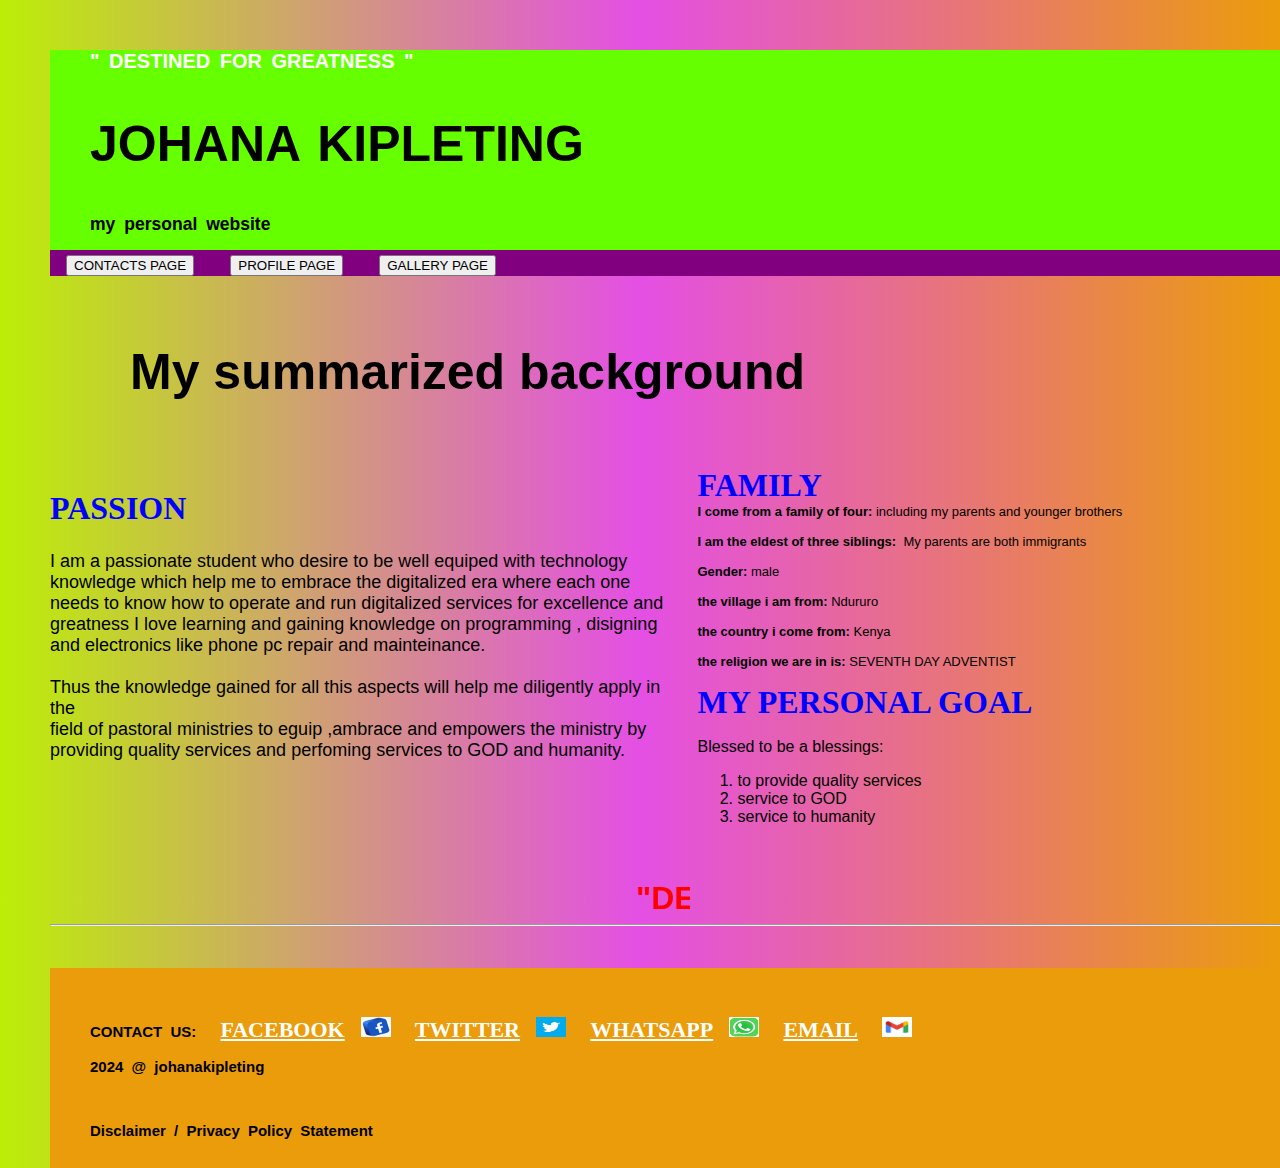
<file: index.html>
﻿<html>
 <meta name="viewport" content="width=device-width, initial-scale=1">

<body style = "background-color:rgb(204, 39, 154)">
<title>welcome friends and family </title>
<head>
<header>
 <meta name=”viewport” content=”width=device-width, initial-scale=1″>
<link rel= "stylesheet" href= "RUGUT.CSS">
<h1>" DESTINED FOR GREATNESS "</h1>
<h2>JOHANA KIPLETING  <br></h2>
<h3> my personal website</h3>
</header>

<div class="topnav">

<a href="contact.HTML"><button type= "click">CONTACTS PAGE</button></a>
<a href="PROFILE.HTML"><button type= "click">PROFILE PAGE </button></a>
<a href="gallery.html"><button type= "click">GALLERY PAGE</button></a>
</div>
<body>
<div class="row">
<div class="col"></div>
</div>
<h4>My summarized background</h4>
<div class="container-fluid">
  <meta charset="utf-8">
  <meta name="viewport" content="width=device-width, initial-scale=1">
<h6>
<font size= "6"face= "castellar"color= "blue">PASSION</FONT></h6>
<font size="4">I am a passionate student who desire to be well equiped with technology <br> knowledge 
    which help me to embrace the digitalized era where each one needs to know how to operate and
     run digitalized services for excellence and greatness I love learning and gaining knowledge 
     on programming , disigning and electronics like phone pc repair and mainteinance.  <br>
     <br>Thus the knowledge gained for all this aspects will help me diligently apply in the <br>
     field of pastoral ministries to eguip ,ambrace and empowers the ministry by providing quality 
     services and perfoming services to GOD and humanity. </font><br><br><br><br><br><br>
<font size= "6"face= "castellar"color= "blue"><b>FAMILY</b></FONT><br>
<font size="2">


<b>I come from a family of four:</b> including my parents and younger brothers<br><br>
<b>I am the eldest of three siblings:</b>  My parents are both immigrants<br><br>
<b>Gender:</b> male<br><br>
<b>the village i am from:</b> Ndururo<br><br>
<b>the country i come from:</b> Kenya<br><br>
<b>the religion we are in is:</b> SEVENTH DAY ADVENTIST<br><br>

</font>
<font size= "6"face= "castellar"color= "blue"><b>MY PERSONAL GOAL </b></FONT><br><br>
<font size="3">Blessed to be a blessings:<br>
<ol>
<li>to provide quality services</li>
<li>service to GOD </li>
<li>service to humanity</li>
</div>
</ol>
</font>
<br><br>
<marquee width= "50%" direction= "left,right"><font size="6" face="arial" color="red"> <b>"DESTINED FOR GREATNESS"</b></font></marquee>
<hr>
</body><br><br>
</div>
<footer><br><br>
<p><b>CONTACT US: <a href= "https://www.facebook.com/">FACEBOOK</a><img src="facebook.png" alt="Lights"width="30px" height="20px">
<a href= "https://x.com/login">TWITTER</a><img src="twitter.png" alt="Lights"width="30px" height="20px">
<a href= "https://web.whatsapp.com/">WHATSAPP</a><img src="whatsapp.jpg" alt="Lights"width="30px" height="20px">
<a href= "http://accounts.google.com/">EMAIL</a> <img src="email.png" alt="Lights"width="30px" height="20px">
<p><b>2024 @ johanakipleting </b></p><br>
<p><b>Disclaimer / Privacy Policy Statement</b></p>
</footer>

</html>






</html>
</file>
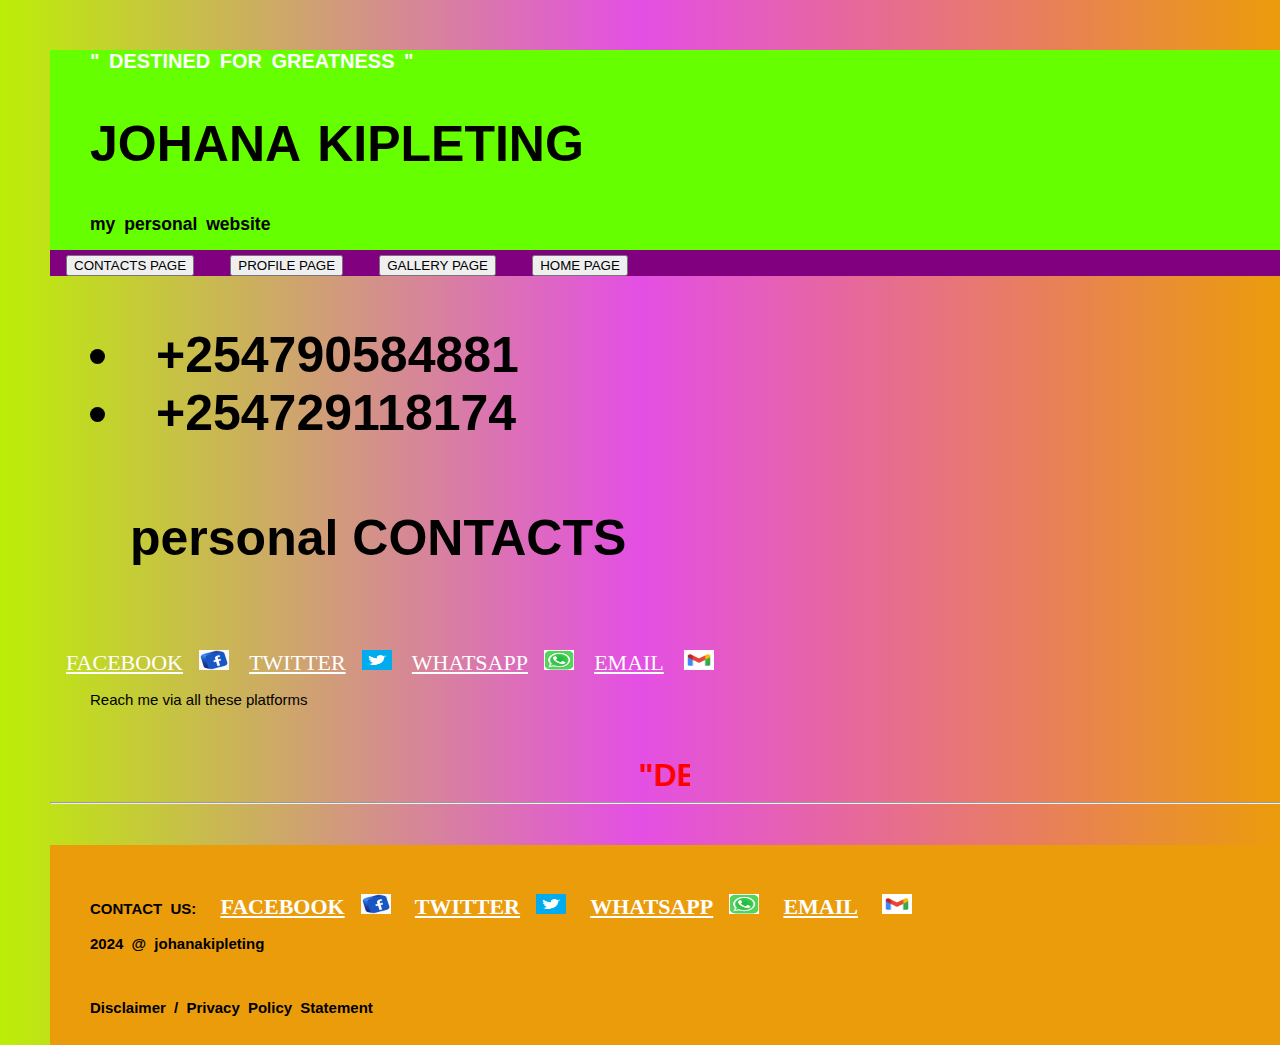
<file: contact.HTML>
<html>
        <body style = "background-color:rgb(204, 39, 154)">
            <title>welcome friends and family </title>
            <head>
            <header>
            <link rel= "stylesheet" href= "RUGUT.CSS">
            <h1>" DESTINED FOR GREATNESS "</h1>
            <h2>JOHANA KIPLETING  <br></h2>
            <h3> my personal website</h3>
            </header>
        
        <div class="topnav">
        
        <a href="contact.HTML"><button type= "click">CONTACTS PAGE</button></a>
        <a href="PROFILE.HTML"><button type= "click">PROFILE PAGE </button></a>
        <a href="gallery.html"><button type= "click">GALLERY PAGE</button></a>
        <a href="index.html"><button type= "click">HOME PAGE</button></a>
        
        </div>
        <h2><ul></ul>
            <li>+254790584881
            <li>+254729118174
            </ul></h2>
                <h4>personal CONTACTS  </h4><BR>
                    
 <a href= "https://www.facebook.com/">FACEBOOK</a><img src="facebook.png" alt="Lights"width="30px" height="20px">
<a href= "https://x.com/login">TWITTER</a><img src="twitter.png" alt="Lights"width="30px" height="20px">
<a href= "https://web.whatsapp.com/">WHATSAPP</a><img src="whatsapp.jpg" alt="Lights"width="30px" height="20px">
<a href= "http://accounts.google.com/">EMAIL</a> <img src="email.png" alt="Lights"width="30px" height="20px">
            
    
        
        
        </ol>
        </font>
        <p>
            Reach me via all these platforms
        </p>

        <br><br>
        <marquee width= "50%" direction= "left,right"><font size="6" face="arial" color="red"> <b>"DESTINED FOR GREATNESS"</b></font></marquee>
<hr>
</body><br><br>
<footer><br><br>
<p><b>CONTACT US: <a href= "https://www.facebook.com/">FACEBOOK</a><img src="facebook.png" alt="Lights"width="30px" height="20px">
<a href= "https://x.com/login">TWITTER</a><img src="twitter.png" alt="Lights"width="30px" height="20px">
<a href= "https://web.whatsapp.com/">WHATSAPP</a><img src="whatsapp.jpg" alt="Lights"width="30px" height="20px">
<a href= "http://accounts.google.com/">EMAIL</a> <img src="email.png" alt="Lights"width="30px" height="20px">
<p><b>2024 @ johanakipleting </b></p><br>
<p><b>Disclaimer / Privacy Policy Statement</b></p>
</footer>
</html>


        
        
        
        
        
        </html>
</file>
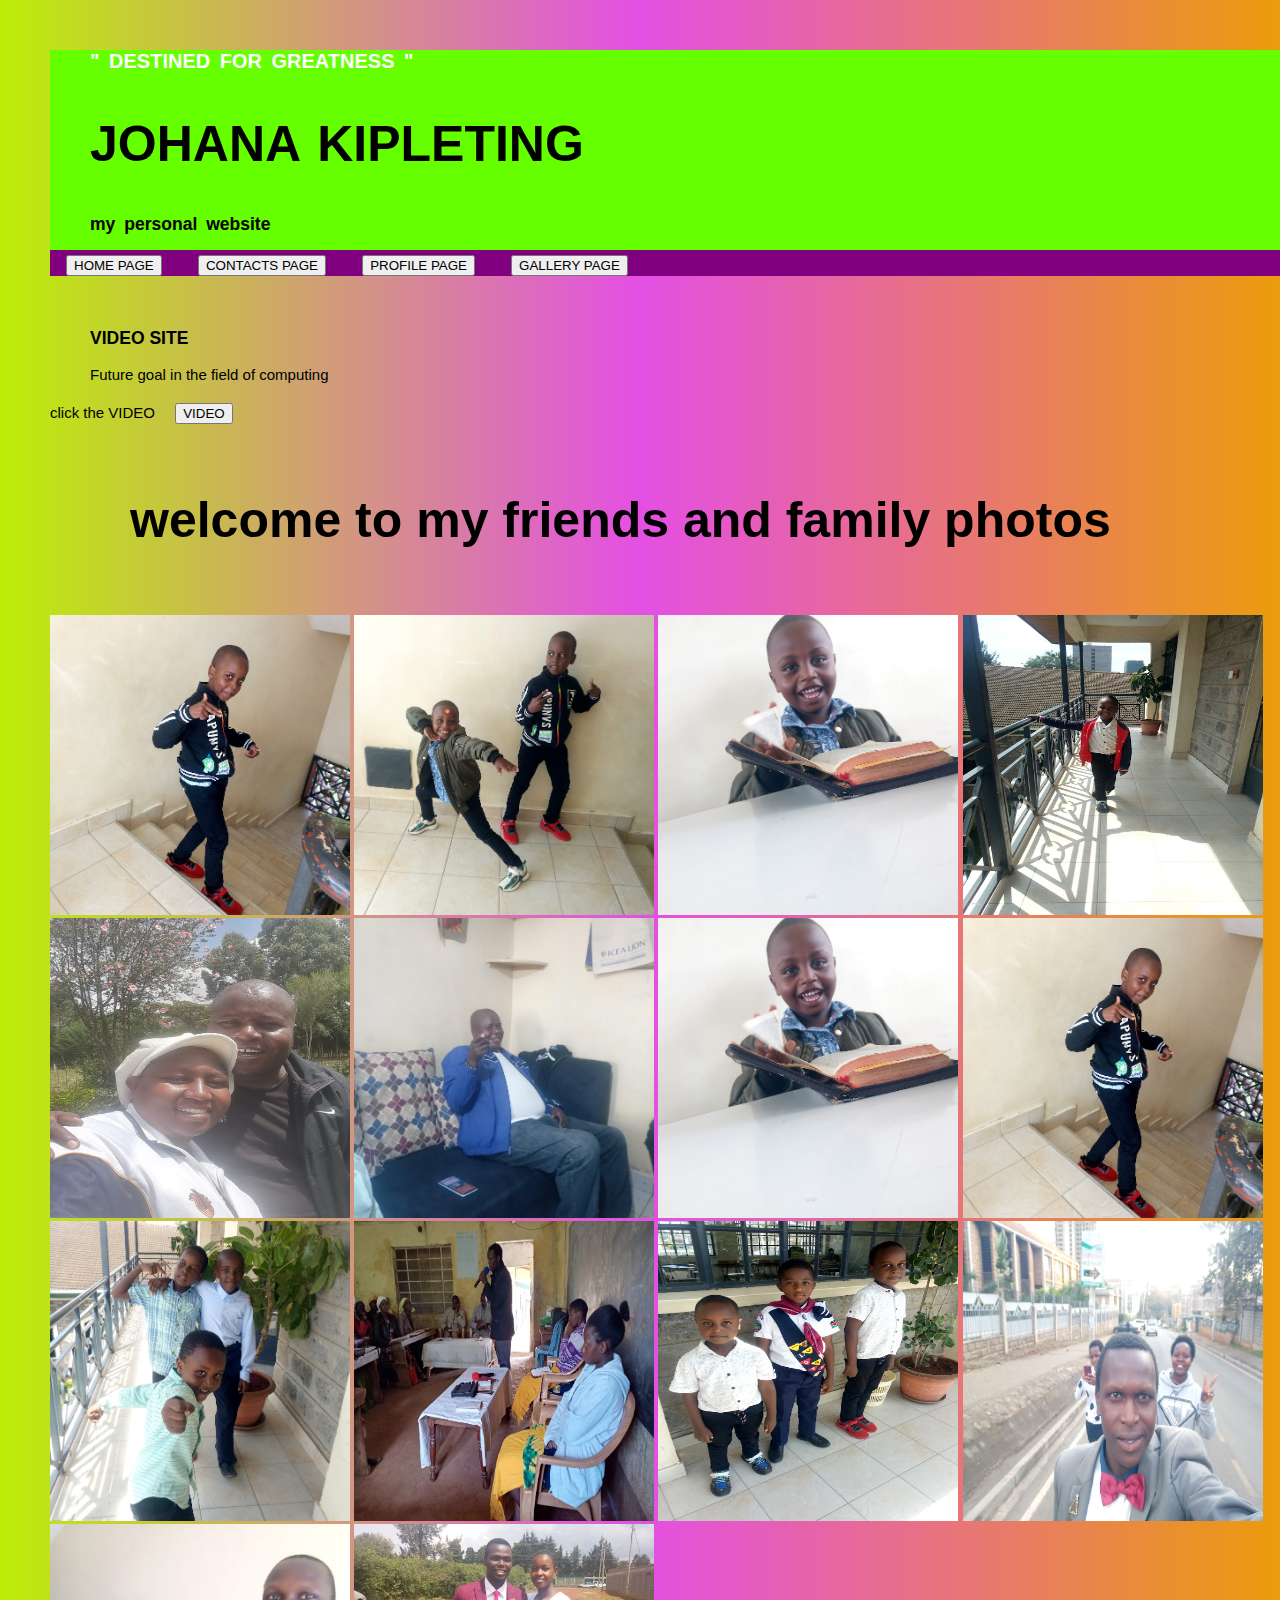
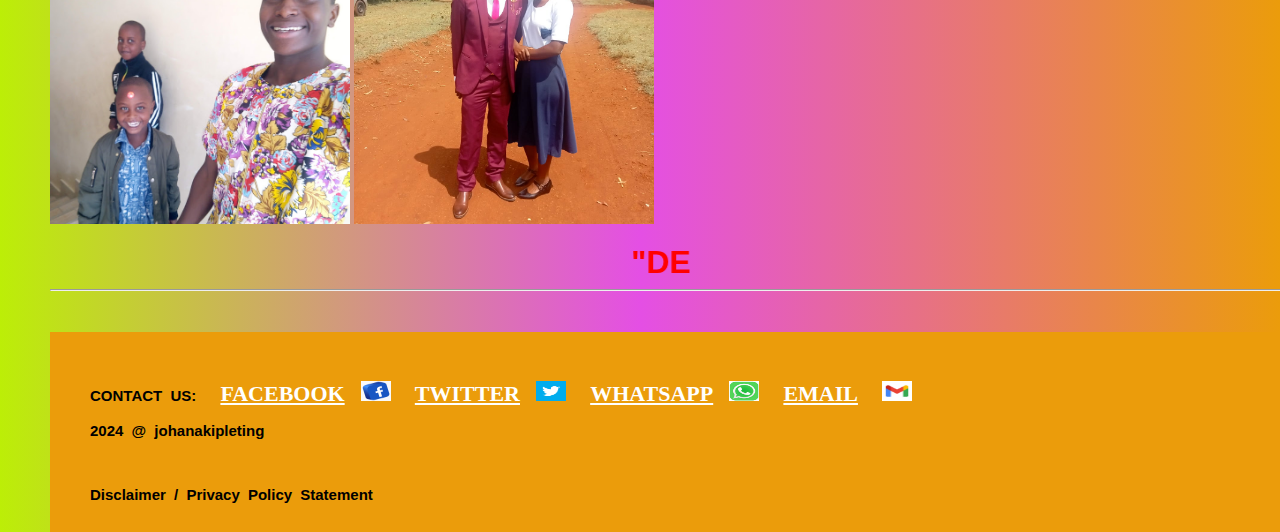
<file: gallery.html>
<html></html>
<body style = "background-color:rgb(204, 39, 154)">
    <title>welcome friends and family </title>
    <head>
    <header>
    <link rel= "stylesheet" href= "RUGUT.CSS">
    <h1>" DESTINED FOR GREATNESS "</h1>
    <h2>JOHANA KIPLETING  <br></h2>
    <h3> my personal website</h3>
    </header>

<div class="topnav">
    <a href="index.html"><button type= "click">HOME PAGE</button></a>
<a href="contact.HTML"><button type= "click">CONTACTS PAGE</button></a>
<a href="PROFILE.HTML"><button type= "click">PROFILE PAGE </button></a>
<a href="gallery.html"><button type= "click">GALLERY PAGE</button></a>


</div>
<br>
<br>
<H3>VIDEO SITE</H3>
<P>Future goal in the field of computing</P>
click the VIDEO
<a href="image/video/rugut.mp4"><button type="click">VIDEO</button></a>

<body>
<h4>welcome to my friends and family photos</h4>

<img src="image/D7.jpg" alt="Lights"width="300" height="300"> 
<img src="image/B4R.jpg" alt="Lights"width="300" height="300"> 
<img src="image/BIB.jpg" alt="Lights"width="300" height="300"> 
<img src="image/C5.jpg" alt="Lights"width="300" height="300"> 
<img src="image/HG.jpg" alt="Lights"width="300" height="300"> 
<img src="image/D1.jpg" alt="Lights"width="300" height="300"> 
<img src="image/BIB.jpg" alt="Lights"width="300" height="300"> 
<img src="image/D7.jpg" alt="Lights"width="300" height="300"> 
<img src="image/AA1.jpg" alt="Lights"width="300" height="300"> 
<img src="image/CE.jpg" alt="Lights"width="300" height="300">
<img src="image/A10.jpg" alt="Lights"width="300" height="300">  
<img src="image/4.jpg" alt="Lights"width="300" height="300"> 
<img src="image/D5.jpg" alt="Lights"width="300" height="300">
<img src="image/ob.jpg" alt="Lights"width="300" height="300">  


</ol>
</font>
<br><br>
<marquee width= "50%" direction= "left,right"><font size="6" face="arial" color="red"> <b>"DESTINED FOR GREATNESS"</b></font></marquee>
<hr>
</body><br><br>
<footer><br><br>
<p><b>CONTACT US: <a href= "https://www.facebook.com/">FACEBOOK</a><img src="facebook.png" alt="Lights"width="30px" height="20px">
<a href= "https://x.com/login">TWITTER</a><img src="twitter.png" alt="Lights"width="30px" height="20px">
<a href= "https://web.whatsapp.com/">WHATSAPP</a><img src="whatsapp.jpg" alt="Lights"width="30px" height="20px">
<a href= "http://accounts.google.com/">EMAIL</a> <img src="email.png" alt="Lights"width="30px" height="20px">
<p><b>2024 @ johanakipleting </b></p><br>
<p><b>Disclaimer / Privacy Policy Statement</b></p>
</footer>
</html>








</html>
</file>
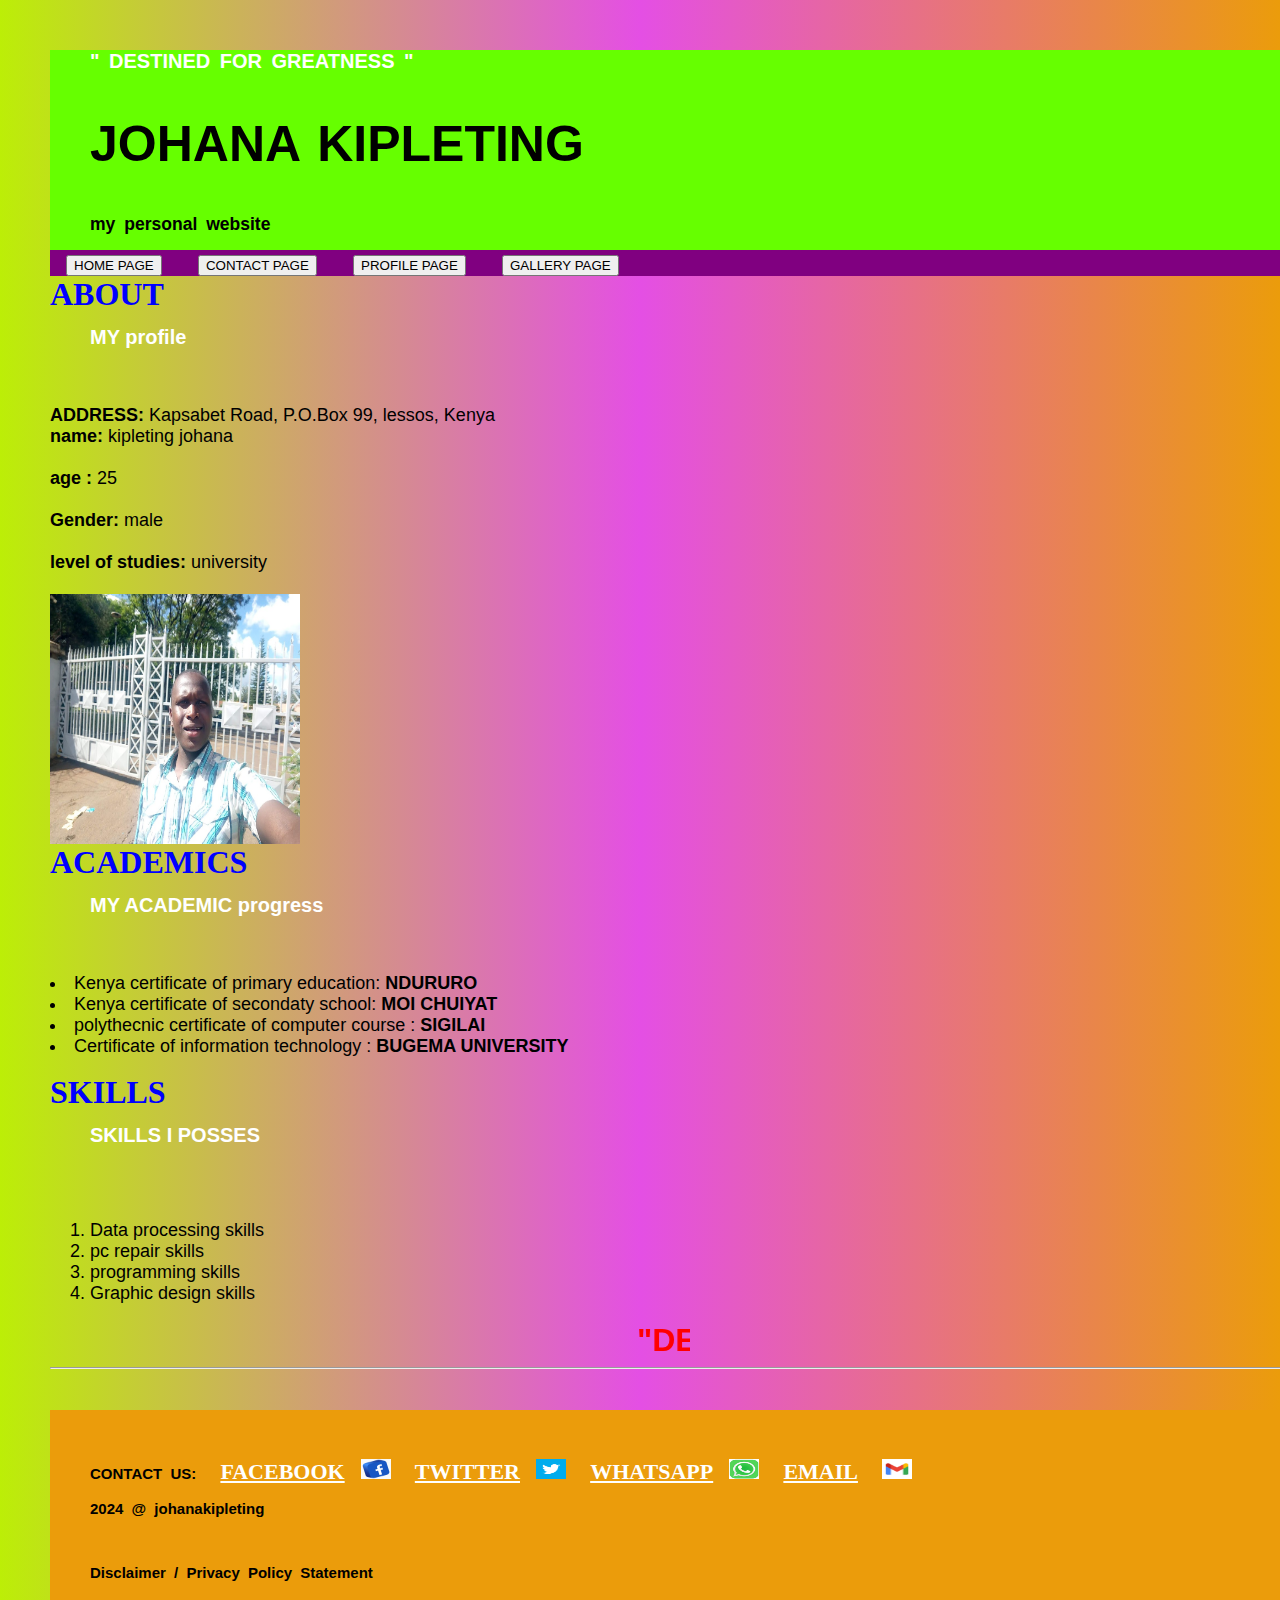
<file: PROFILE.HTML>
<html>
    <body style = "background-color:rgb(204, 39, 154)">
        <title>welcome friends and family </title>
        <head>
        <header>
        <link rel= "stylesheet" href= "RUGUT.CSS">
        <h1>" DESTINED FOR GREATNESS "</h1>
        <h2>JOHANA KIPLETING  <br></h2>
        <h3> my personal website</h3>
        </header>
        

<div class="topnav">
    <a href="index.html"><button type= "click">HOME PAGE</button></a>
<a href="contact.HTML"><button type= "click">CONTACT PAGE</button></a>
<a href="PROFILE.HTML"><button type= "click">PROFILE PAGE </button></a>
<a href="gallery.html"><button type= "click">GALLERY PAGE</button></a>


</div>
<body>

    <font size= "6"face= "castellar"color= "blue"><b>ABOUT</b></FONT><br>
        <H1>MY profile </H1>
        <font size="4"><br><br>
        <b>ADDRESS:</b> Kapsabet Road, P.O.Box 99, lessos, Kenya<br>
        
        <b>name:</b> kipleting johana<br><br>
        <b>age :</b> 25<br><br>
        <b>Gender:</b> male<br><br>
        <b>level of studies:</b> university<br><br>

<img class="img-fluid" src="image/6.jpg" alt="Avatar logo" alt="New York" alt="Lights"width="250" height="250">
                
        </font>
        <BR>
<FOnt size= "6"face= "castellar"color= "blue"><b>ACADEMICS</b></FONT><br>
        <H1>MY ACADEMIC progress </H1>
        <font size="4"><br><br>
            <LI>Kenya certificate of primary education: <b>NDURURO</b></LI>
            <LI>Kenya certificate of secondaty school: <b>MOI CHUIYAT</b></LI>
            <LI>polythecnic certificate of computer course : <b>SIGILAI</b></LI>
            <LI>Certificate of information technology : <b>BUGEMA UNIVERSITY</b></LI>
            
</FOnt>
<BR>
    <FOnt size= "6"face= "castellar"color= "blue"><b>SKILLS</b></FONT><br>
            <H1>SKILLS I POSSES </H1>
            <font size="4"><br><br>
            <OL>
                <LI>Data processing skills</LI>
                <LI>pc repair skills</LI>
                <LI>programming skills</LI>
                <li>Graphic design skills</li>
                
            </OL>
              
</font>
<marquee width= "50%" direction= "left,right"><font size="6" face="arial" color="red"> <b>"DESTINED FOR GREATNESS"</b></font></marquee>
<hr>
</body><br><br>
<footer><br><br>
<p><b>CONTACT US: <a href= "https://www.facebook.com/">FACEBOOK</a><img src="facebook.png" alt="Lights"width="30px" height="20px">
<a href= "https://x.com/login">TWITTER</a><img src="twitter.png" alt="Lights"width="30px" height="20px">
<a href= "https://web.whatsapp.com/">WHATSAPP</a><img src="whatsapp.jpg" alt="Lights"width="30px" height="20px">
<a href= "http://accounts.google.com/">EMAIL</a> <img src="email.png" alt="Lights"width="30px" height="20px">
<p><b>2024 @ johanakipleting </b></p><br>
<p><b>Disclaimer / Privacy Policy Statement</b></p>
</footer>
</html>






</html>
</file>
<file: RUGUT.CSS>
body
{
	background-image:linear-gradient(to right,rgb(188, 238, 7),rgb(228, 79, 228),rgb(235, 156, 11));
	margin:50px;
	padding:0;
	font-family: arial;
	font-size: 15;
	height: 100px
	
	
}

	
h2
{
	font-size:50;
	color:black;
	text-indent:40px
}
h1 
{
	font-size: 20;
	color: white;
	text-indent:40px
}
h3
{
	text-indent:40px
	
}
h4
{
	
	font-size: 50;
	text-indent:80px
}
a
{
	font:bold;
}

.topnav
 {
	background-color:PURPLE;
	overflow:hidden;
	position:sticky;
}

a {
	
	color:white;
	text-align:right;
	font-size:22;
	font-family: arial bold;
	padding:14px 16px;

}


header
{
	background-color:rgb(102, 255, 0);
	width:1800px;
	height:200px;
	word-spacing:4px
	
}
div {
	column-count:2;
	size: equal;
	
}
.topnav a:hover
 {
	background-color:blue;
	
}
.topnav a:active
 {
	color:blue;
	
}
.body.img
{
	width:1100px;
	height:300px;
}
footer
{
	
	background-color:rgb(235, 156, 11);
	width:1800px;
	height:200px;
	word-spacing:4px
	
}

cook{
	
	width:1000px;
	height:200px;
	
}
.img{

width:120%;
height:60%;
	
}

p 
{
	text-indent: 40px;
}
body
{
	width: 100%;
	

}
</file>
